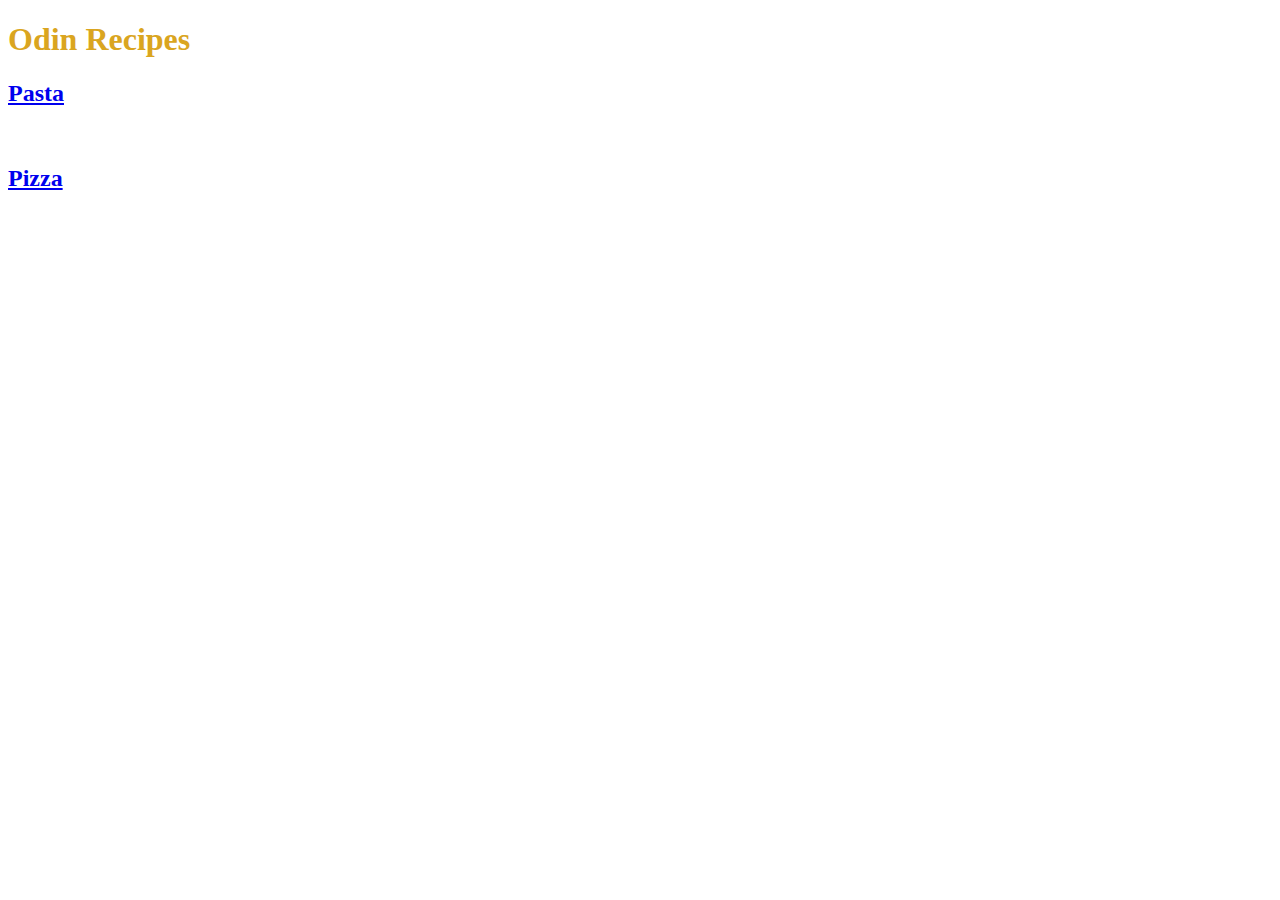
<file: index.html>
<!DOCTYPE html>
<html lang="en">
<head>
    <meta charset="UTF-8">
    <title>First Odin Project</title>
    <link rel="stylesheet" href="style.css">
</head>
<body>
    <h1 class="head">Odin Recipes</h1>
    <h2><a href="recipes/pasta.html">Pasta</a></h2>
    <br>
    <h2><a href="recipes/pizza.html">Pizza</a></h2>
</body>
</html>
</file>
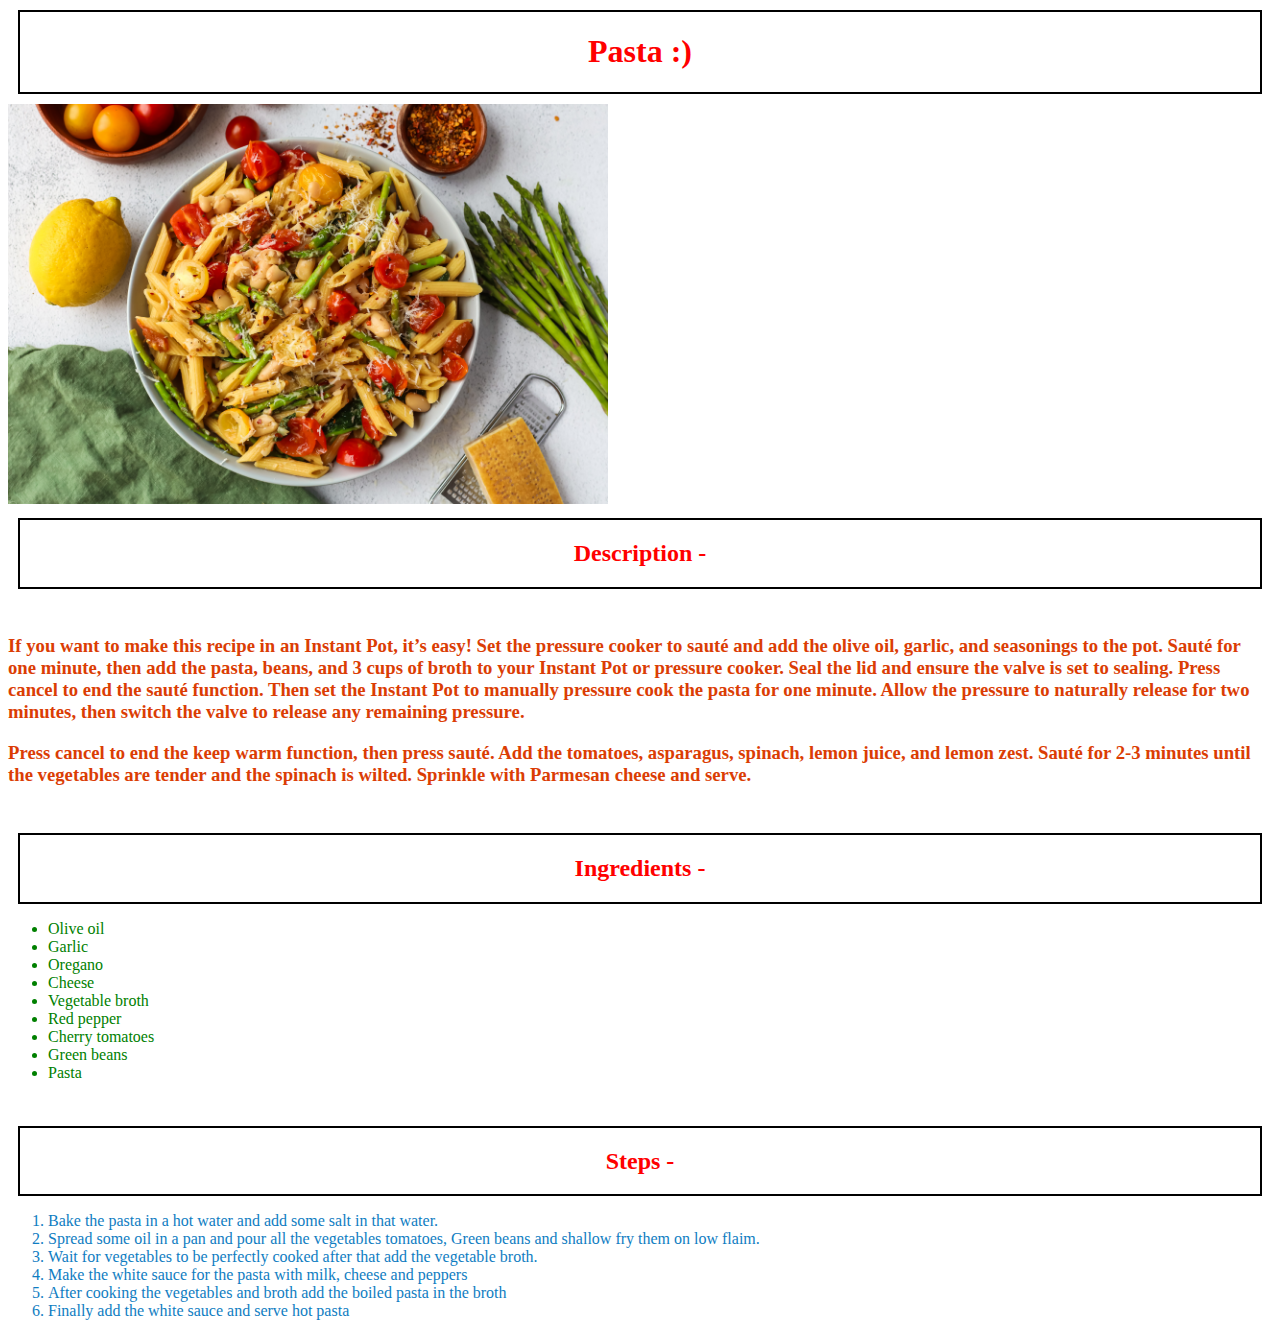
<file: recipes/pasta.html>
<!DOCTYPE html>
<html lang="en">
<head>
    <meta charset="UTF-8">
    <title>Pasta recipe</title>
    <link rel="stylesheet" href="../style.css">
</head>
<body>
    <div class="heading">
        <h1>Pasta :)</h1>
    </div>

    <img src="../images/pasta.jpg" alt="Pasta" height="400", width="600">
    <br>
    <div class="heading">
        <h2>Description - </h2>
    </div>
    <br>
    <p><h3 class="about">If you want to make this recipe in an Instant Pot, it’s easy! Set the pressure cooker to sauté and add the olive oil, garlic, and seasonings to the pot. Sauté for one minute, then add the pasta, beans, and 3 cups of broth to your Instant Pot or pressure cooker. Seal the lid and ensure the valve is set to sealing. Press cancel to end the sauté function. Then set the Instant Pot to manually pressure cook the pasta for one minute. Allow the pressure to naturally release for two minutes, then switch the valve to release any remaining pressure.</p>
    <p>Press cancel to end the keep warm function, then press sauté. Add the tomatoes, asparagus, spinach, lemon juice, and lemon zest. Sauté for 2-3 minutes until the vegetables are tender and the spinach is wilted. Sprinkle with Parmesan cheese and serve.</h3></p>
    <br>
    <div class="heading">
        <h2>Ingredients - </h2>
    </div>
    <ul class="ingred">
        <li>Olive oil</li>
        <li>Garlic</li>
        <li>Oregano</li>
        <li>Cheese</li>
        <li>Vegetable broth</li>
        <li>Red pepper</li>
        <li>Cherry tomatoes</li>
        <li>Green beans</li>
        <li>Pasta</li>
    </ul>
    <br>
    <div class="heading">
        <h2>Steps - </h2>
    </div>
    <ol class="step">
        <li>Bake the pasta in a hot water and add some salt in that water.</li>
        <li>Spread some oil in a pan and pour all the vegetables tomatoes, Green beans and shallow fry them on low flaim.</li>
        <li>Wait for vegetables to be perfectly cooked after that add the vegetable broth.</li>
        <li>Make the white sauce for the pasta with milk, cheese and peppers</li>
        <li>After cooking the vegetables and broth add the boiled pasta in the broth</li>
        <li>Finally add the white sauce and serve hot pasta</li>
    </ol>
</body>
</html>
</file>
<file: style.css>
.heading{
    color: red;
    border: 2px solid black;
    margin: 10px;
    text-align: center;
}

.ingred{
    color: green;
}

.step{
    color:rgb(15, 125, 194)
}

.about{
    color: rgb(219, 61, 4);
}

.head{
    color: goldenrod;
}
</file>
